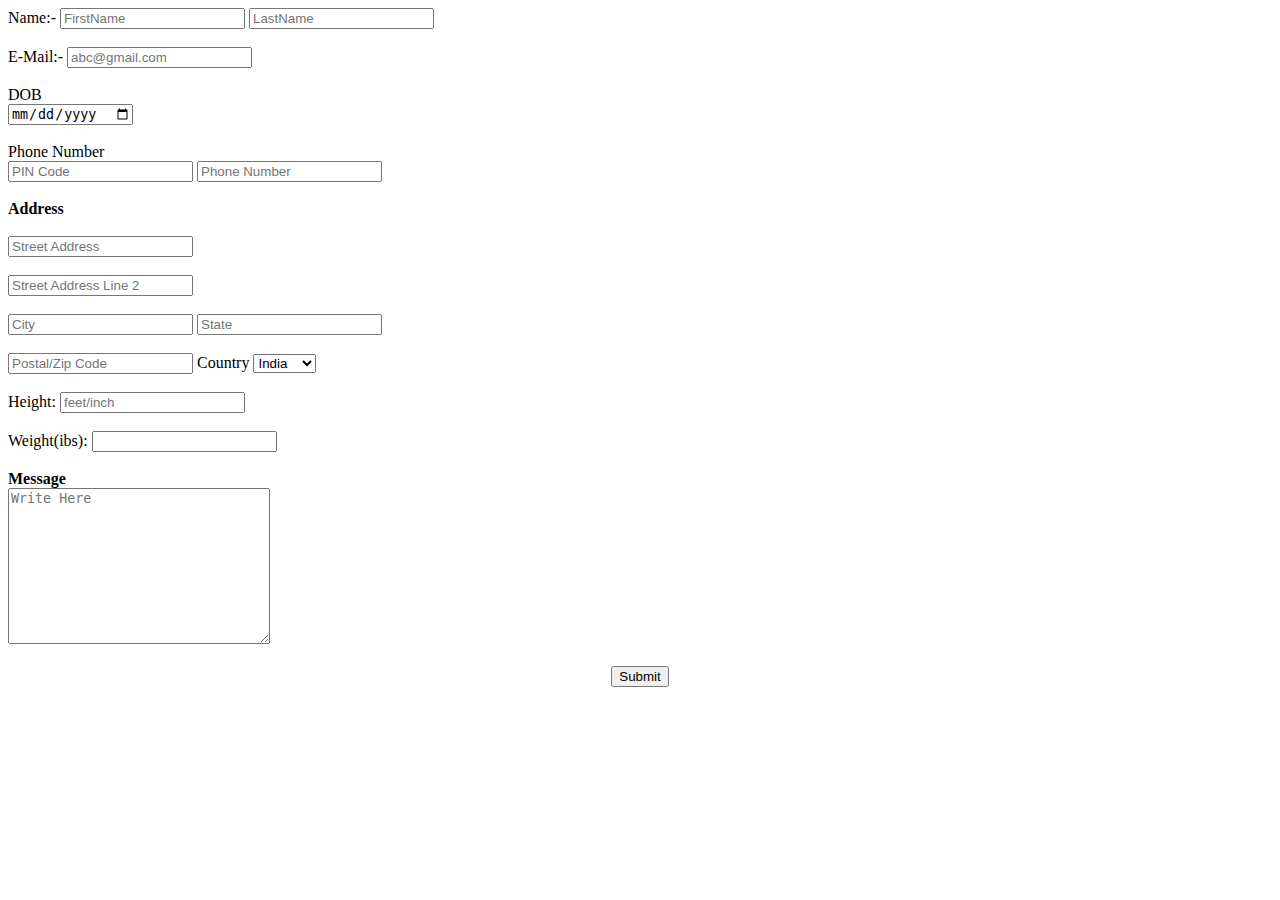
<file: HTML/Form.html>
<!DOCTYPE html>
<html lang="en">
<head>
    <meta charset="UTF-8">
    <meta name="viewport" content="width=device-width, initial-scale=1.0">
    <title>Document</title>
</head>
<body>
    <form action="">
        <label for="name">Name:- </label>
        <input type="text" placeholder="FirstName">
        <input type="text" placeholder="LastName">
        <br><br>
        <label for="email">E-Mail:-</label>
        <input type="email" placeholder="abc@gmail.com"><br><br>
        <label for="dob">DOB</label><br>
        <input type="date"><br><br>
        <label for="phone">Phone Number</label><br>
        <input type="number" placeholder="PIN Code">
        <input type="number" placeholder="Phone Number"><br><br>
        <label for=""><b>Address</b></label><br><br>
        <input type="text" placeholder="Street Address"><br><br>
        <input type="text" placeholder="Street Address Line 2"><br><br>
        <input type="text" placeholder="City"> <input type="text" placeholder="State"><br><br>
        <input type="text" placeholder="Postal/Zip Code"> 
        <label for="cars">Country</label>
        <select name="country"> 
        <option value="India">India</option>
        <option value="USA">USA</option>
        <option value="Uk">UK</option>
        <option value="Russia">Russia</option>
        </select><br><br>
        <label for="height">Height: </label>
        <input type="number" placeholder="feet/inch"> <br><br>
        <label for="Weight">Weight(ibs): </label>
        <input type="number"><br><br>
        <label for="msg"><b>Message</b></label><br>
        <textarea cols="30" rows="10" placeholder="Write Here"></textarea><br><br>
        <center><button type="submit">Submit</button></center>
    </form>
</body>
</html>
</file>
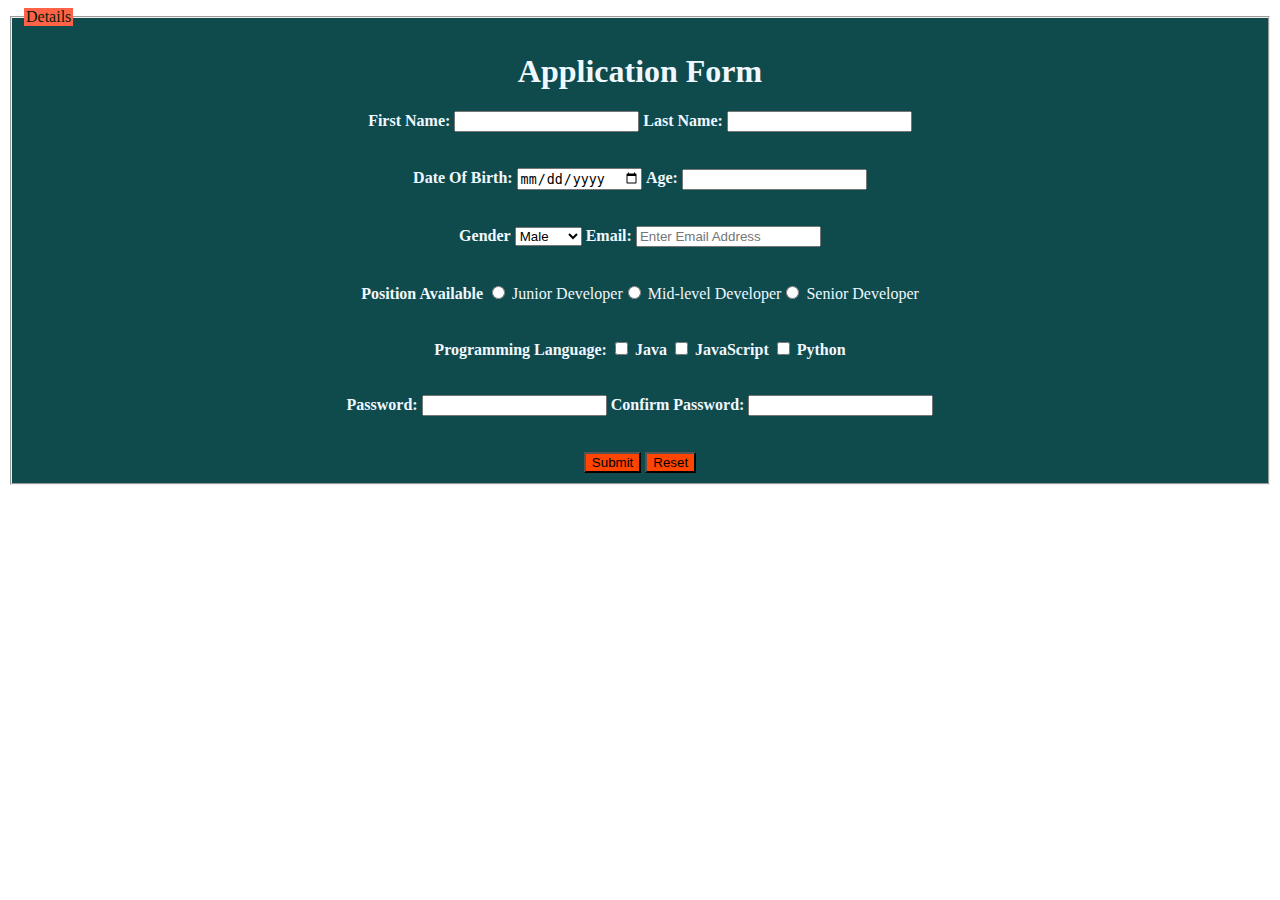
<file: HTML_CSS/ApplicationForm.html>
<!DOCTYPE html>
<html lang="en">
<head>
    <meta charset="UTF-8">
    <meta name="viewport" content="width=device-width, initial-scale=1.0">
    <title>Document</title>
    <link rel="stylesheet" href="First.css">
    <style>
        legend{
            color: rgb(7, 27, 6);
            background-color:tomato;
        }
        
    </style>
</head>
<body>
    <form action="">
        <fieldset>
            <legend >Details</legend>
            <center><h1>Application Form</h1></center>
        <center><label for="fname"><b>First Name: </b></label>
        <input type="text">
        <label for="lname"><b>Last Name: </b></label>
        <input type="text"> </center>
        <center><br><br>
            <label for="dob"><b>Date Of Birth: </b></label>
            <input type="date">
            <label for="age"><b>Age: </b></label>
            <input type="number">
        </center><br><br>
        <center>
            <label for="gender"><b>Gender</b></label>
            <select name="gender"> 
            <option value="India">Male</option>
            <option value="USA">Female</option>
            <option value="Uk">Other</option>
            </select>
            <label for="email"><b>Email: </b></label>
            <input type="email" placeholder = "Enter Email Address">
        </center><br><br>
        <center>
            <label for="ad"><b>Position Available</b></label>
            <input type="radio" name="a">
            <label for="avfg">Junior Developer</label><input type="radio" name="a">
            <label for="fda">Mid-level Developer</label><input type="radio"  name="a">
            <label for="adfdf">Senior Developer</label>
        </center><br><br>
        <center>
            <label for="Language"><b>Programming Language: </b></label>
            <input type="checkbox" name = "a">
            <label for="sds"><b>Java</b></label>
            <input type="checkbox" name = "a">
            <label for="sds"><b>JavaScript</b></label>
            <input type="checkbox" name = "a">
            <label for="sds"><b>Python</b></label>
        </center><br><br>
        <center>
            <label for="pass"><b>Password:</b></label>
            <input type="password">
            <label for="pass"><b>Confirm Password:</b></label>
            <input type="password">
        </center><br><br>
        <center> 
            <label for="submit"><b></b></label>
            <input type="submit" name="" id="" placeholder="Password" style="background-color:orangered;">
            <label for="reset"><b></b></label>
            <input type="reset" name="" id="" placeholder="Reset" style="background-color:orangered;">
        </center>
        </fieldset>
    </form>

</body>
</html>
</file>
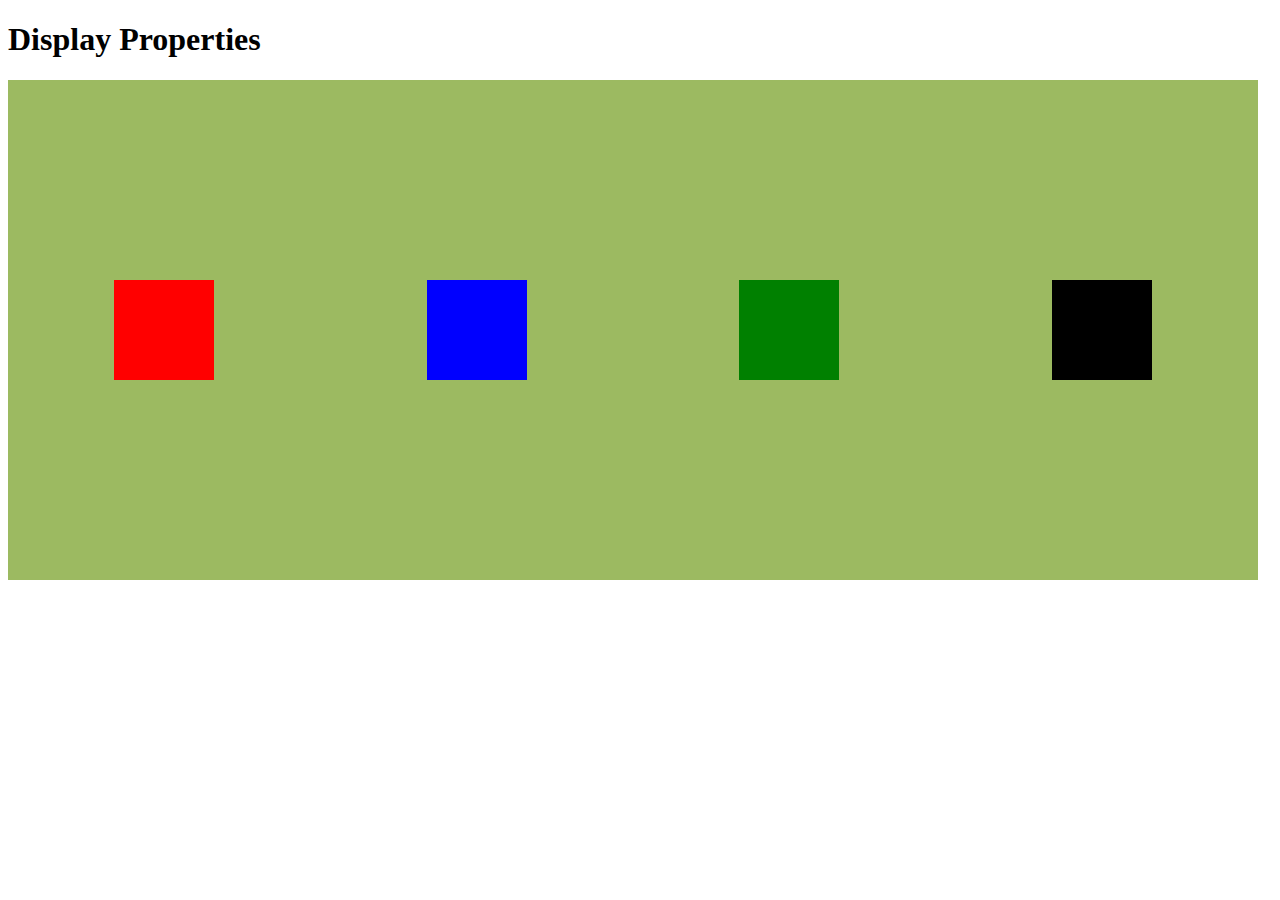
<file: HTML_CSS/Assign17jan.html>
<!DOCTYPE html>
<html lang="en">
<head>
    <meta charset="UTF-8">
    <meta name="viewport" content="width=device-width, initial-scale=1.0">
    <title>Document</title>
    <link rel="stylesheet" href="Assign17jan.css">
</head>
<body>
    <h1>Display Properties</h1>
    <div class="box">
        <div class="red">
            
        </div>
        <div class="blue">
            
        </div>
        <div class="green">
            
        </div>
        <div class="black">
            
        </div>
    </div>
</body>
</html>
</file>
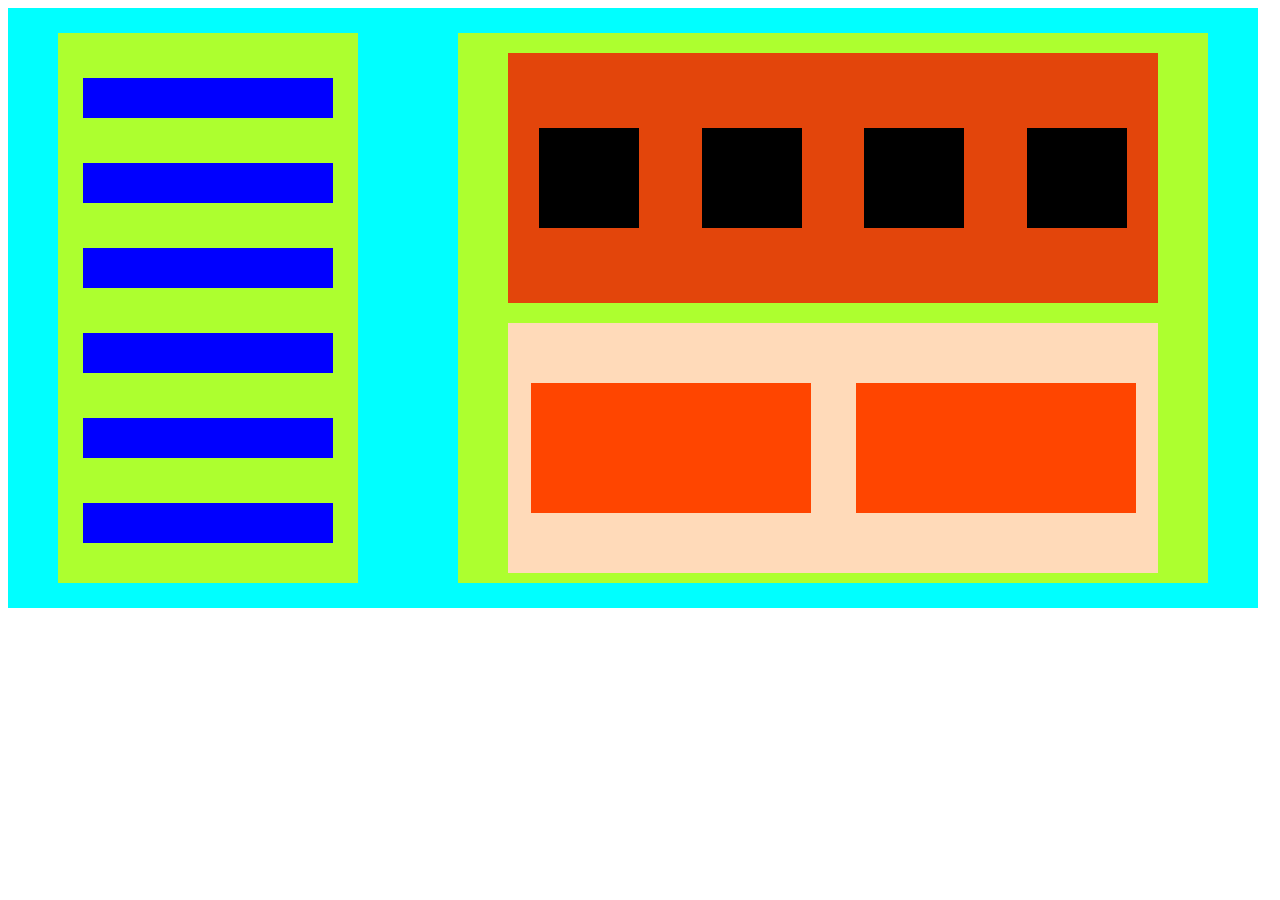
<file: HTML_CSS/Assign17jan1.html>
<!DOCTYPE html>
<html lang="en">
<head>
    <meta charset="UTF-8">
    <meta name="viewport" content="width=device-width, initial-scale=1.0">
    <title>Document</title>
    <link rel="stylesheet" href="Assign17jan1.css">
</head>
<body>
    <div class="parentaqua">
        <div class="green1">
            <div class="b1">

            </div>
            <div class="b2">
                
            </div>
            <div class="b3">
                
            </div>
            <div class="b4">
                
            </div>
            <div class="b5">
                
            </div>
            <div class="b6">
                
            </div>
        </div>
        <div class="green2">
            <div class="OrangeBox">
                <div class="black1">

                </div>
                <div class="black2">
                    
                </div>
                <div class="black3">
                    
                </div>
                <div class="black4">
                    
                </div>
            </div>
            <div class="pink">
                <div class="orange1"></div>
                <div class="orange2"></div>
            </div>
        </div>
    </div>
</body>
</html>
</file>
<file: HTML_CSS/First.css>
body {
    color: aliceblue;
}
fieldset {
    background-color: rgb(15, 74, 77);
}
</file>
<file: HTML_CSS/Assign17jan.css>
.box{
    background-color: rgb(156, 186, 97);
    
    height: 500px;
    width: 1250px;
    display: flex;
    align-items: center;
    justify-content: space-around;
}
.red{
    height: 100px;
    width: 100px;
    background-color: red;
}
.green{
    height: 100px;
    width: 100px;
    background-color: green;
}
.blue{
    height: 100px;
    width: 100px;
    background-color: blue;
}
.black{
    height: 100px;
    width: 100px;
    background-color: black;
}
</file>
<file: HTML_CSS/Assign17jan1.css>
.parentaqua{
    background-color: aqua;
    height: 600px;
    width: 1250px;
    display: flex;
    justify-content: space-around;
    align-items: center;
}
.green1{
    height:550px;
    width: 300px;
    /* padding-top: 30px; */
    background-color: greenyellow;
}
.green2{
    background-color: greenyellow;
    height:550px;
    width: 750px;
}
.b1{
    height: 40px;
    width: 250px;
    margin-top: 45px;
    margin-left: 25px;
    background-color: blue;
}
.b2{
    height: 40px;
    width: 250px;
    margin-top: 45px;
    margin-left: 25px;
    background-color: blue;
}
.b3{
    height: 40px;
    width: 250px;
    margin-top: 45px;
    margin-left: 25px;
    background-color: blue;
}
.b4{
    height: 40px;
    width: 250px;
    margin-top: 45px;
    margin-left: 25px;
    background-color: blue;
}
.b5{
    height: 40px;
    width: 250px;
    margin-top: 45px;
    margin-left: 25px;
    background-color: blue;
}
.b6{
    height: 40px;
    width: 250px;
    margin-top: 45px;
    margin-left: 25px;
    background-color: blue;
}
.OrangeBox{
    height: 250px;
    width: 650px;
    background-color: rgb(227, 69, 11);
    margin-top: 20px;
    margin-left: 50px;
    display: flex;
    justify-content: space-around;
    align-items: center;

}
.pink{
    height: 250px;
    width: 650px;
    background-color:peachpuff;
    margin-top: 20px;
    margin-left: 50px;
}
.black1{
    height: 100px;
    width: 100px;
    background-color: black;
}
.black2{
    height: 100px;
    width: 100px;
    background-color: black;
}
.black3{
    height: 100px;
    width: 100px;
    background-color: black;
}
.black4{
    height: 100px;
    width: 100px;
    background-color: black;
}
.pink{
    display: flex;
    justify-content: space-around;
    align-items: center;
}
.orange1{
    height: 130px;
    width: 280px;
    background-color: orangered;
}
.orange2{
    height: 130px;
    width: 280px;
    background-color: orangered;
}
</file>
